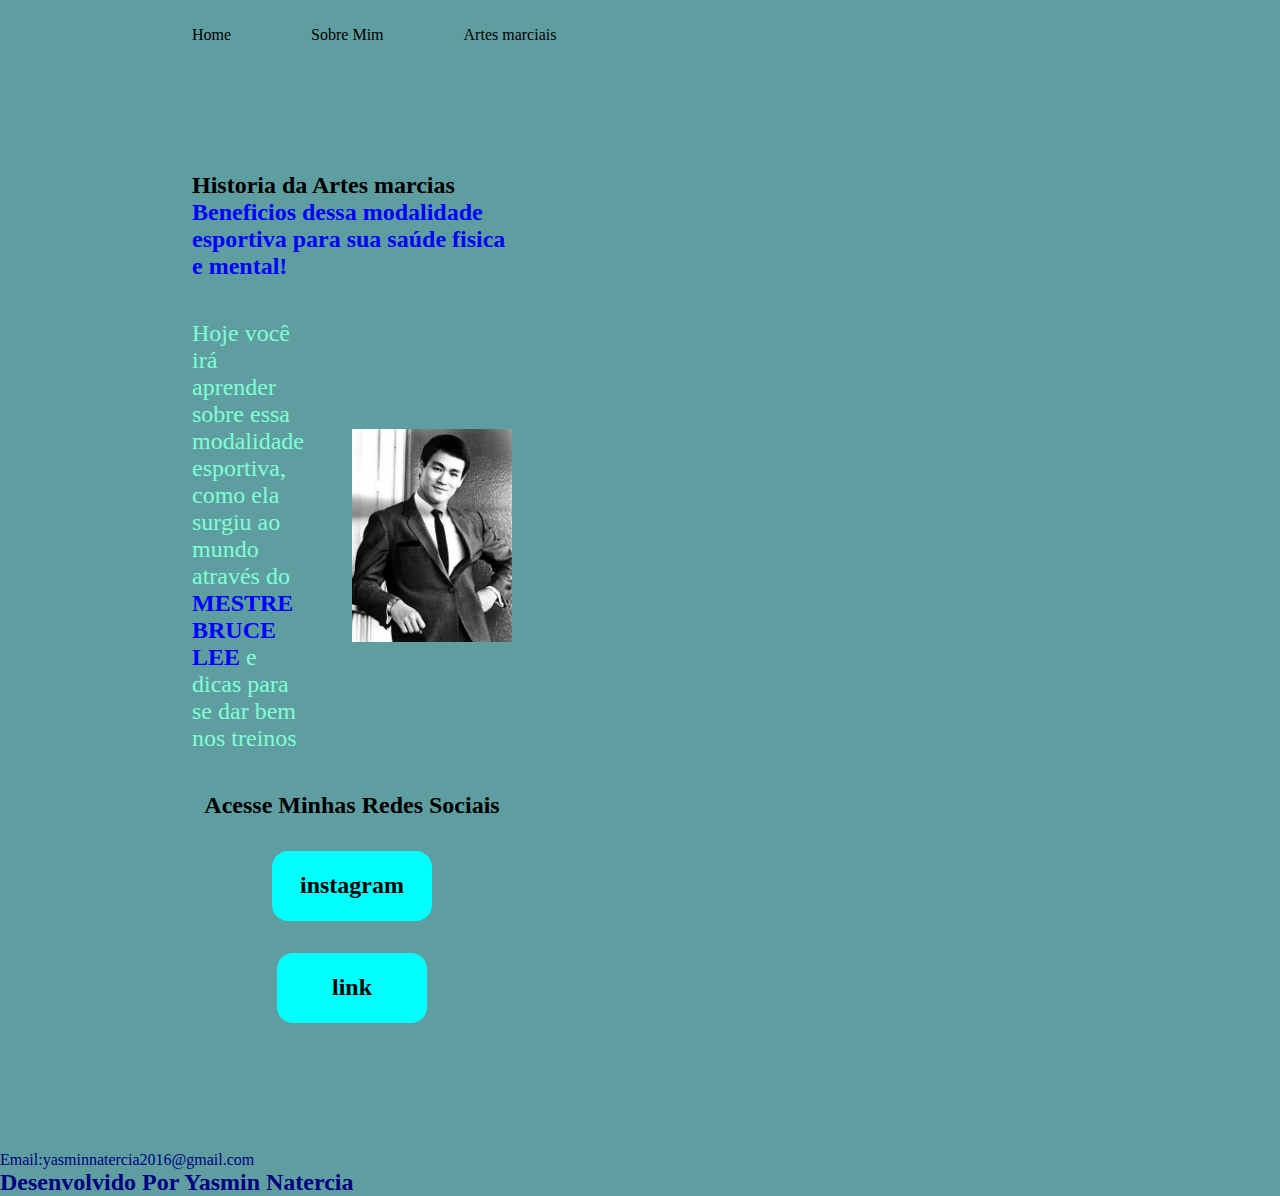
<file: index.html>
<!DOCTYPE html>
<html lang="pt-br">
    <head>
        <title>Saúde</title>
        <link rel="stylesheet" href="style.css">
        </head>
        <body>
            <header class="cabecalho">
              <nav class="cabecalho_menu">
                <a class="menu_link" href="index.html">Home</a>
                <a class="menu_link"href="sobre.html">Sobre Mim</a>
                <a class="menu_link" href="about.html">Artes marciais</a>
              </nav>
            </header>
            <main class="apresentacao">
                <section class="conteudo">
                    <h1 class="titulo_conteudo">Historia da Artes marcias <strong class="cor_titulo"> Beneficios dessa modalidade esportiva para sua saúde fisica e mental!</strong></h1>
                <div class="Lee">
                <p class="texto"> Hoje você irá aprender sobre essa modalidade esportiva,
                    como ela surgiu ao mundo através do <strong>MESTRE BRUCE LEE</strong>  
                     e dicas  para se dar bem nos treinos
                </p>
                
                 <img class="apresentacao"src="mestre.jpg">
                </div>
                 <div class="links">
                  <h2>Acesse Minhas Redes Sociais</h2>
                    <a class="links_botao"href="https://instagram.com/brucelee">instagram</a>
                 <a class="cor"href="//www.tuasaude.com/artes-marciais">link</a>
                 </div>
                 </section>
                </main>
                  <footer>
                    <div class="nome">Email:yasminnatercia2016@gmail.com
                  <h2>Desenvolvido Por Yasmin Natercia</h2>
                </div>
                 </footer>
       </body>
</html>
</file>
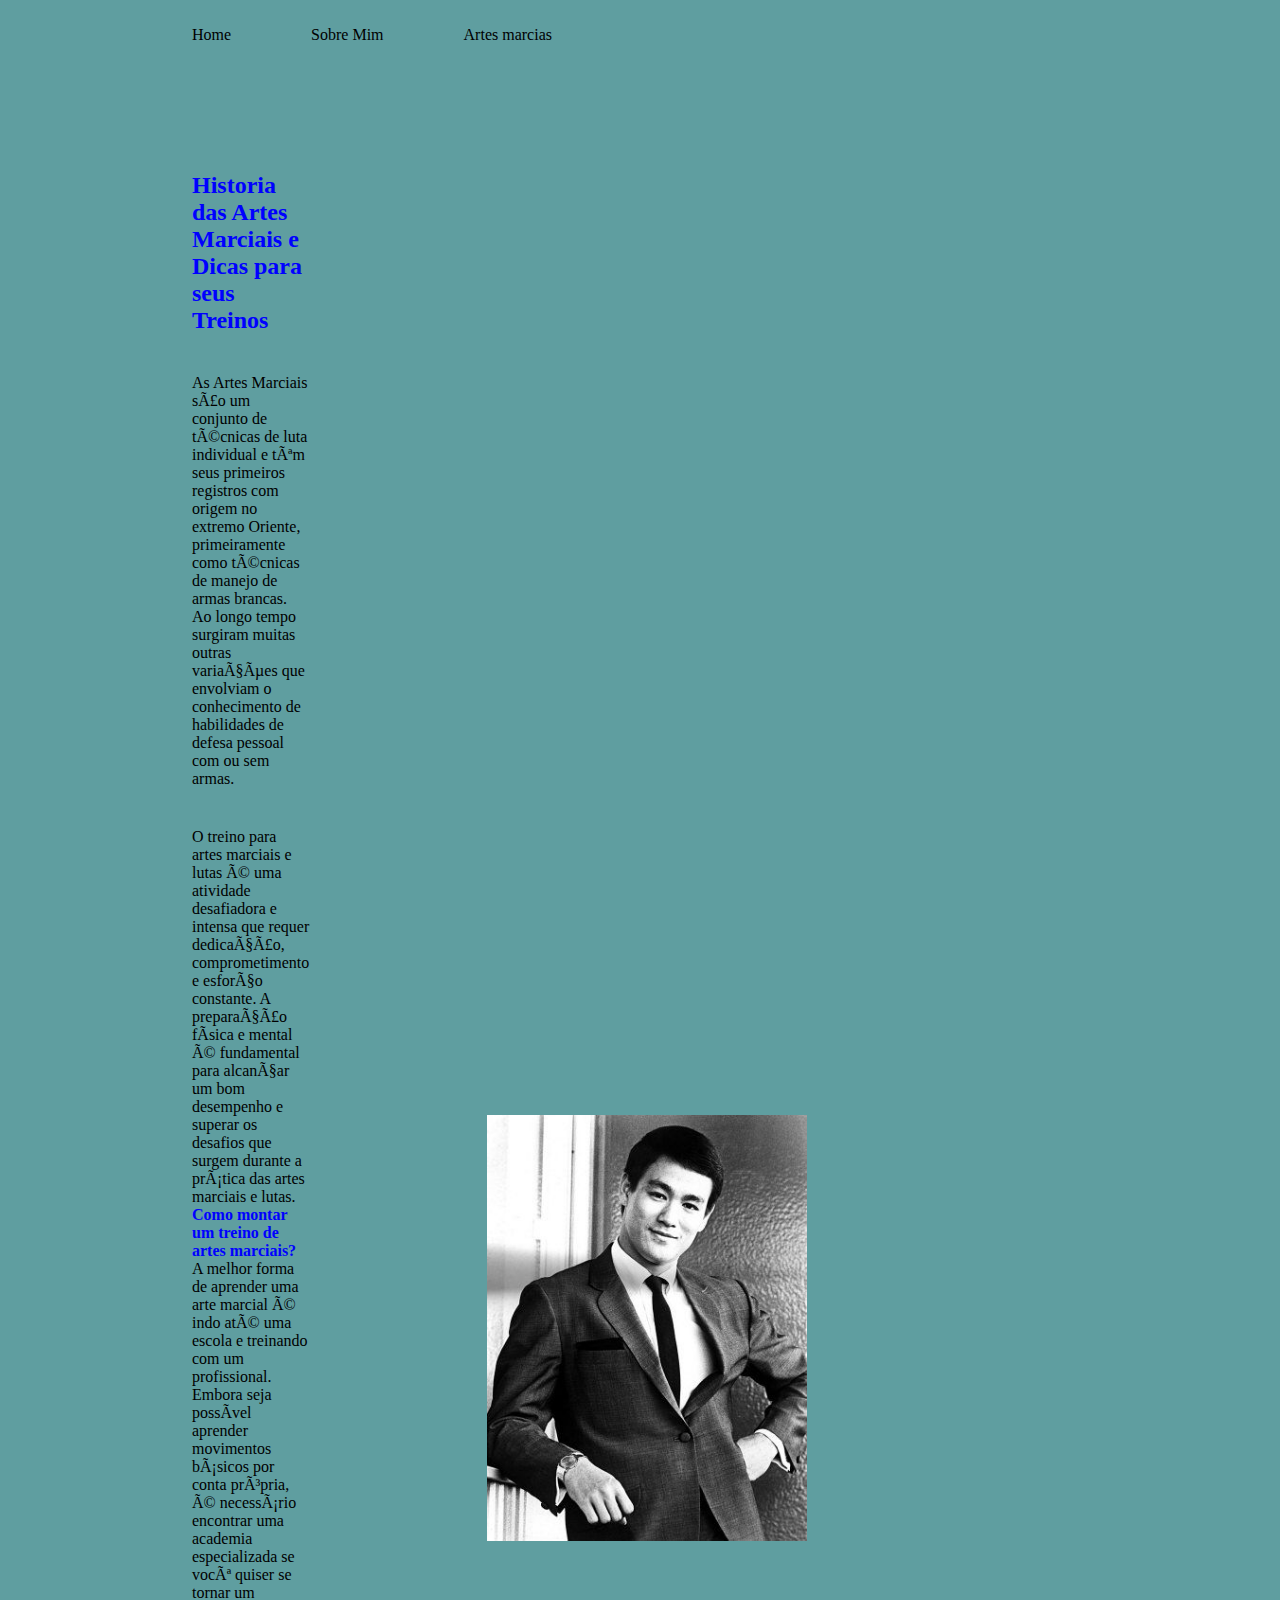
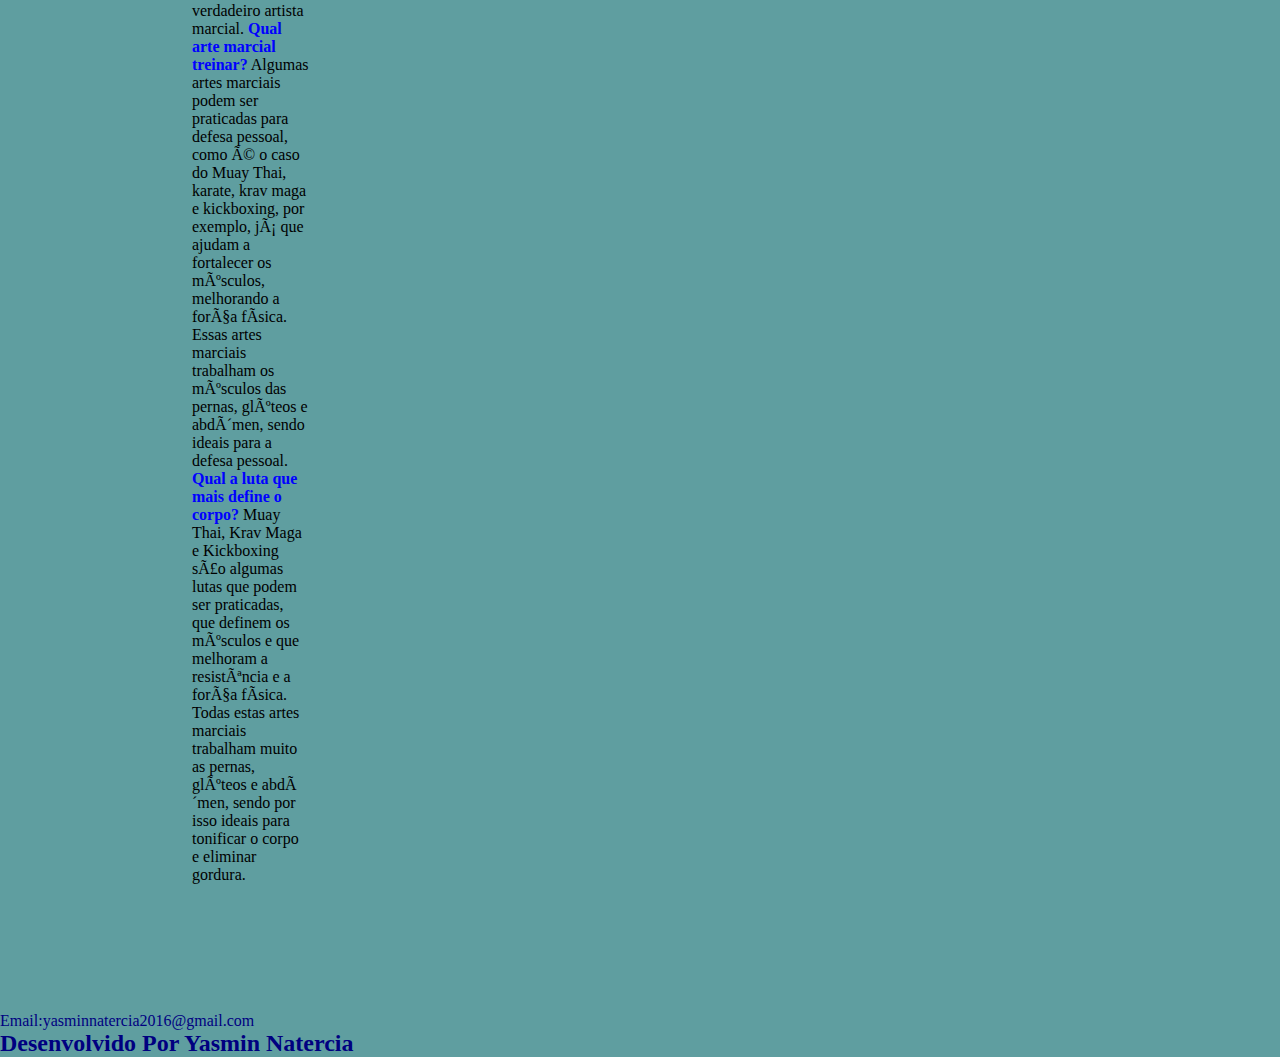
<file: about.html>
<!DOCTYPE html>
<html lang="pt-br">
<head>
<meta charset="br">
<meta http-equiv="compatible">
<meta name="viewport">
<title>Artes marciais</title>
 <link rel="stylesheet" href="style.css">


</head>
<body>
<header class="cabecalho"> 
    <nav class="cabecalho_menu">
    <a class="menu_link" href="index.html">Home</a>
    <a class="menu_link"href="sobre.html">Sobre Mim</a>
    <a class="menu_link" href="about.html">Artes marcias</a>
  </nav>
</header>
<main class="apresentacao">
    <section class="conteudo">
        <h1 class="titulo_apresentacao">Historia das Artes Marciais e Dicas para seus Treinos</h1>
        <p class="dicas">As Artes Marciais são um conjunto de técnicas de luta individual e têm seus primeiros registros com origem no extremo Oriente, primeiramente como técnicas de manejo de armas brancas. Ao longo tempo surgiram muitas outras variações que envolviam o conhecimento de habilidades de defesa pessoal com ou sem armas.</p>
        <p class="dicas">O treino para artes marciais e lutas é uma atividade desafiadora e intensa que requer dedicação, comprometimento e esforço constante.

          A preparação física e mental é fundamental para alcançar um bom desempenho e superar os desafios que surgem durante a prática das artes marciais e lutas.
          
          <strong class="cor_link">Como montar um treino de artes marciais?</strong>
          
          A melhor forma de aprender uma arte marcial é indo até uma escola e treinando com um profissional. Embora seja possível aprender movimentos básicos por conta própria, é necessário encontrar uma academia especializada se você quiser se tornar um verdadeiro artista marcial.
          
          <strong class="cor_link">Qual arte marcial treinar?</strong>
          
          Algumas artes marciais podem ser praticadas para defesa pessoal, como é o caso do Muay Thai, karate, krav maga e kickboxing, por exemplo, já que ajudam a fortalecer os músculos, melhorando a força física. Essas artes marciais trabalham os músculos das pernas, glúteos e abdômen, sendo ideais para a defesa pessoal.
          
          <strong class="cor_link">Qual a luta que mais define o corpo?</strong>
          
          Muay Thai, Krav Maga e Kickboxing são algumas lutas que podem ser praticadas, que definem os músculos e que melhoram a resistência e a força física. Todas estas artes marciais trabalham muito as pernas, glúteos e abdômen, sendo por isso ideais para tonificar o corpo e eliminar gordura.</p>

    </section>
    <img class="apresentacao"src="mestre.jpg">
</main>
<footer>  <div class="nome">Email:yasminnatercia2016@gmail.com
    <h2>Desenvolvido Por Yasmin Natercia</h2>
  </div>
</footer>

</body>
</file>
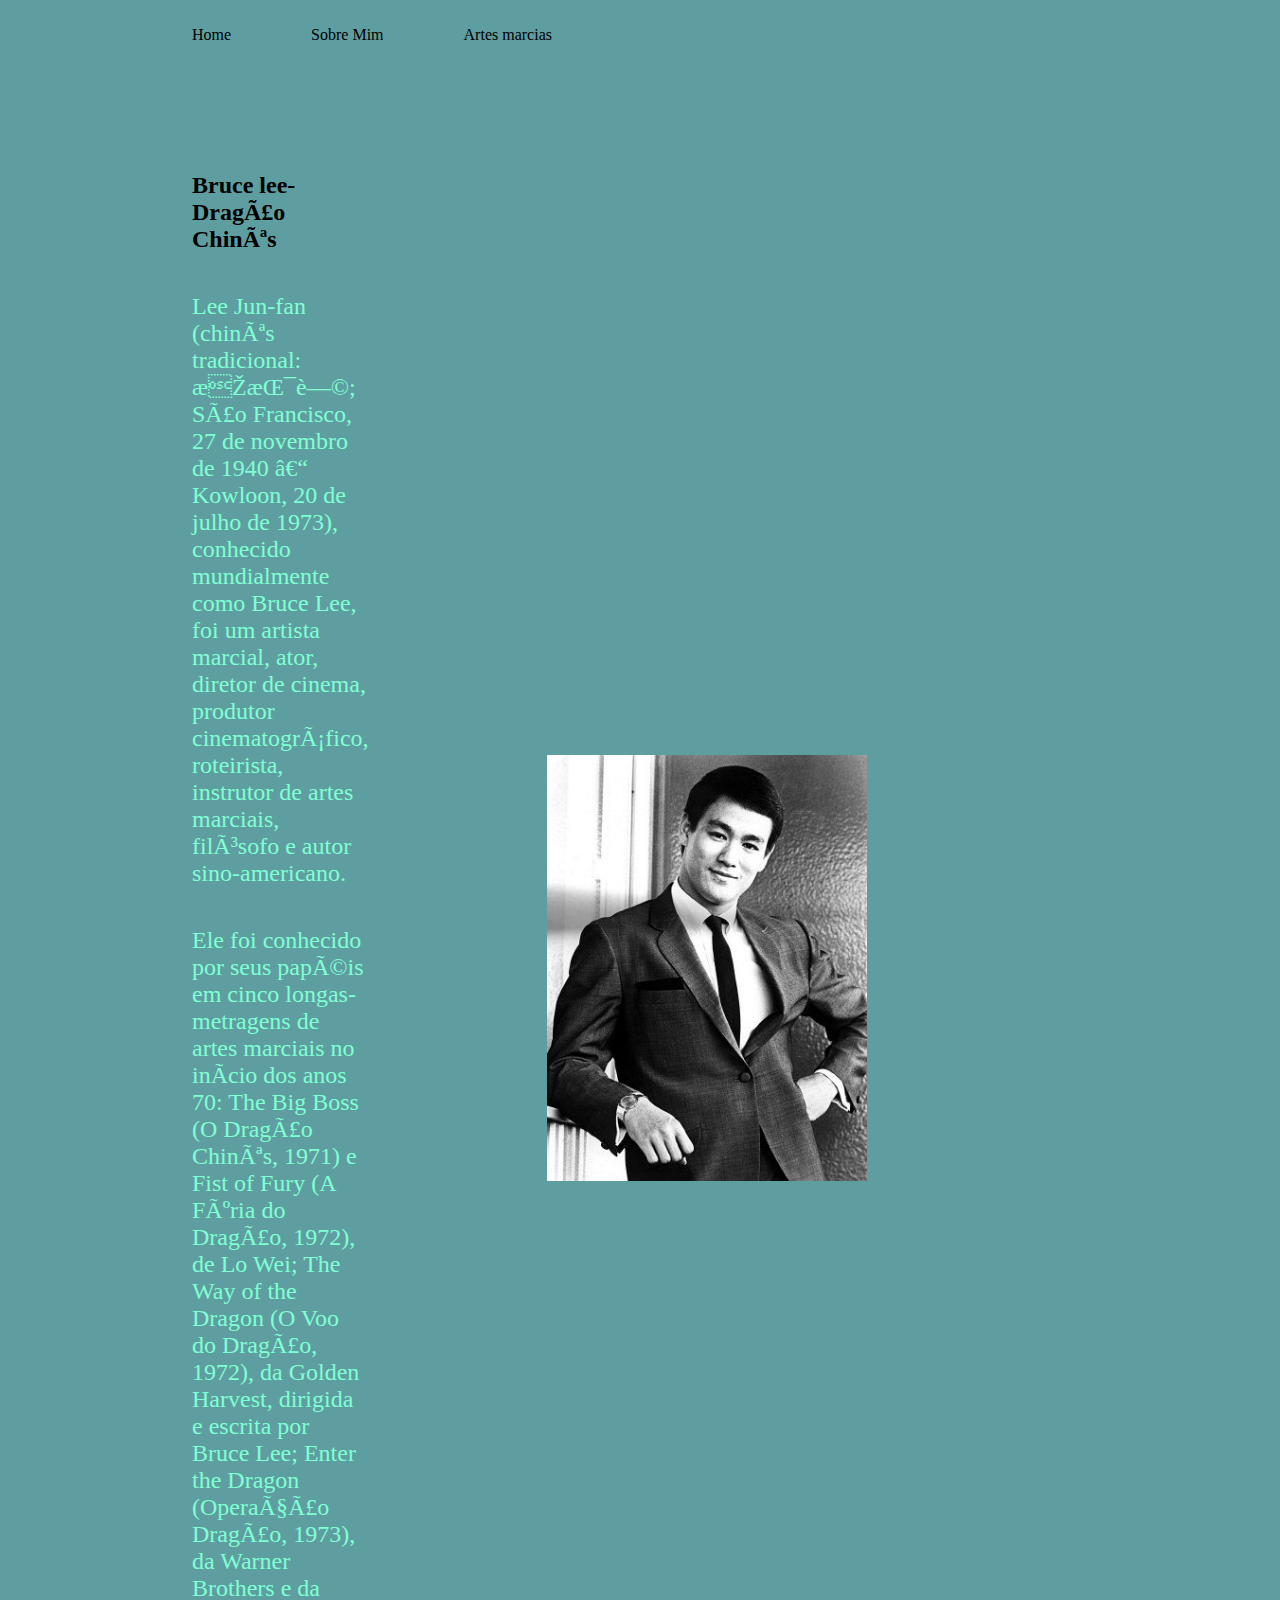
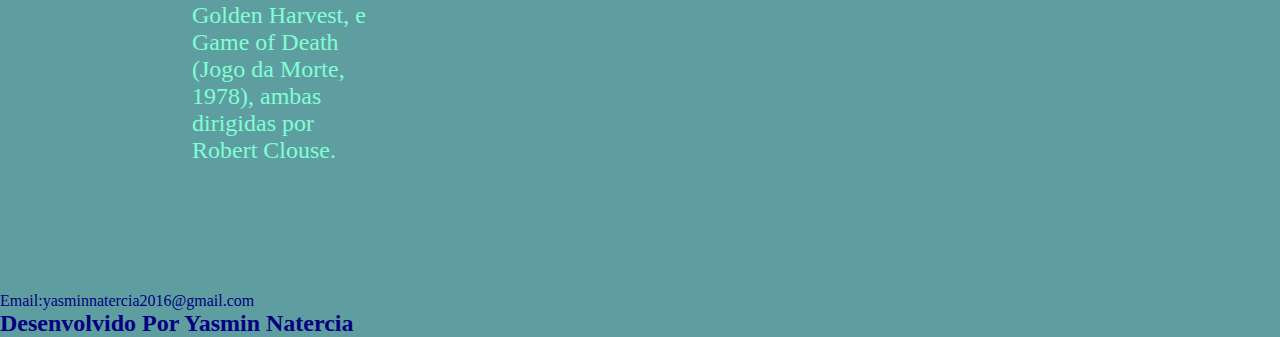
<file: sobre.html>
<!DOCTYPE html>
<html lang="pt-br">
<head>
<meta charset="br">
<meta http-equiv="compatible">
<meta name="viewport">
<title>Sobre Mim</title>
 <link rel="stylesheet" href="style.css">


</head>
<body>
<header class="cabecalho"> 
    <nav class="cabecalho_menu">
    <a class="menu_link" href="index.html">Home</a>
    <a class="menu_link"href="sobre.html">Sobre Mim</a>
    <a class="menu_link" href="about.html">Artes marcias</a>
  </nav>
</header>
<main class="apresentacao">
    <section class="conteudo">
        <h1 class="titulo_conteudo">Bruce lee-Dragão Chinês</h1>
        <p class="texto">Lee Jun-fan (chinês tradicional: 李振藩; São Francisco, 27 de novembro de 1940 – Kowloon, 20 de julho de 1973), conhecido mundialmente como Bruce Lee, foi um artista marcial, ator, diretor de cinema, produtor cinematográfico, roteirista, instrutor de artes marciais, filósofo e autor sino-americano.</p>
        <p class="texto">Ele foi conhecido por seus papéis em cinco longas-metragens de artes marciais no início dos anos 70: The Big Boss (O Dragão Chinês, 1971) e Fist of Fury (A Fúria do Dragão, 1972), de Lo Wei; The Way of the Dragon (O Voo do Dragão, 1972), da Golden Harvest, dirigida e escrita por Bruce Lee; Enter the Dragon (Operação Dragão, 1973), da Warner Brothers e da Golden Harvest, e Game of Death (Jogo da Morte, 1978), ambas dirigidas por Robert Clouse.</p>

    </section>
    <img class="apresentacao"src="mestre.jpg">
</main>
<footer>  <div class="nome">Email:yasminnatercia2016@gmail.com
    <h2>Desenvolvido Por Yasmin Natercia</h2>
  </div>
</footer>

</body>


</html>
</file>
<file: style.css>
*{
    margin: 0;
    padding: 0;
}


body{
    height: 100vh;
    box-sizing: border-box;
    background-color:cadetblue;
    color:black
}

strong{
    color:blue;
}

.cabecalho{
    padding: 2% 0 0 15%;
}
.cabecalho_menu{
    display: flex;
    gap:80px;
}
.menu_link{
    font-family:'mont serrat';
    font-size: 600;
    color:black;
    text-decoration: none;
}
.apresentacao{
    margin:10% 15%;
    display:flex;
    align-items:center;
    justify-content:space-between;
    gap:82px
}

.conteudo{
    width:50%;
    display:flex;
    flex-direction:column;
    gap: 40px;
}
.titulo{
    color: darkblue;
    font size: 2.25rem;
    font-family: 'kronaone', sans-serif
}

.texto{
    color:aquamarine;
    font-size:1.5rem;
    font-family: 'mont serrat'
}
.apresentacao{
    width:50%;
   
}
.link_site{
    display:flex;
    justify-content:space-between;
}
.links_botao{
    background-color:aqua;
    color:black;
    width: 50%;
    text-align: center;
    border-radius: 16px;
    font-size:1.5rem;
    font-weight: 600;
    padding: 21.5px 0;
    text-decoration: none;
}
.links_botao:hover{
  background-color:dodgerblue;
}
.nome{
    color: navy;
}
.cor{
    background-color: aqua;
    color:black;
    width:150px;
    text-align:center;
    border-radius: 16px;
    font-size:1.5rem;
    font-weight: 600;
    padding: 21.5px 0;
    text-decoration: none;
}
.cor:hover{
    background-color: dodgerblue;
}

.Lee{
    display: flex;
    justify-content: space-between;
    align-items: center;
}

.links{
    display: flex;
    flex-direction:column;
    gap: 32px;
    align-items: center;
    
    
}
.titulo_conteudo{
    font-size:1.5rem;
}

.cor_link{
    color:blue
}
.titulo_apresentacao{
    font-size:1.5rem;
    color: blue;
}
@media(max-width:1.200px){
    .cabecalho{
        padding:10%;
}
   .cabecalho_menu{
    justify-content: center;
   }
    .apresentacao{
        flex-direction: column-reverse;
        padding: 5%;
    }
    .conteudo{
        width: auto;
    }
    
}
</file>
